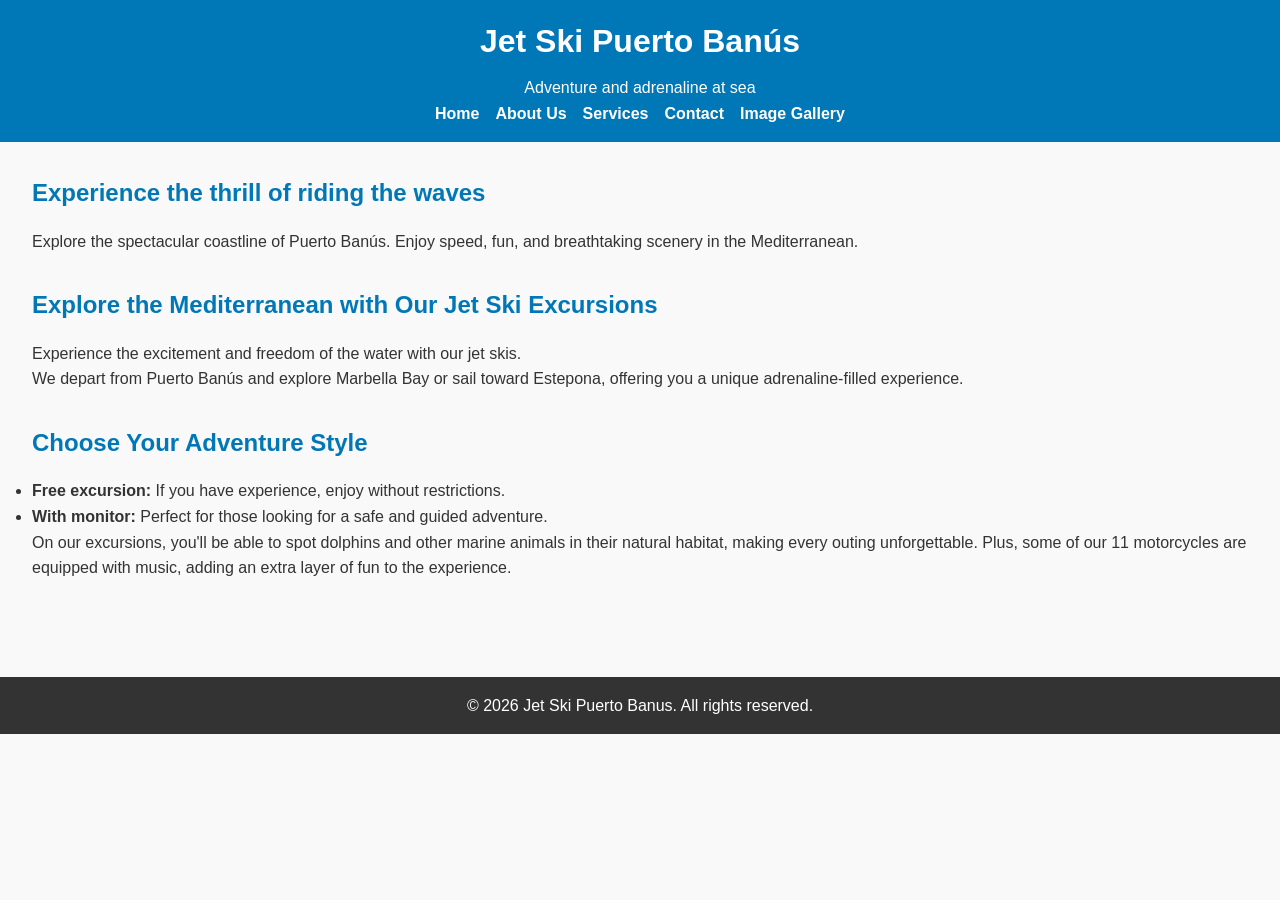
<file: index.html>
<!DOCTYPE html>
<html lang="en">
<head>
    <meta charset="UTF-8">
    <meta name="viewport" content="width=device-width, initial-scale=1.0">
    <title>Jet Ski Puerto Banús</title>
    <link rel="stylesheet" href="assets/css/styles.css">
</head>
<body>
    <header>
        <h1>Jet Ski Puerto Banús</h1>
        <p class="subtitle">Adventure and adrenaline at sea</p>
        <nav>
            <ul>
                <li><a href="index.html">Home</a></li>
                <li><a href="about.html">About Us</a></li>
                <li><a href="services.html">Services</a></li>
                <li><a href="contact.html">Contact</a></li>
                <li><a href="gallery.html">Image Gallery</a></li>
            </ul>
        </nav>
    </header>
    
    <main>
        <section id="intro">
            <h2>Experience the thrill of riding the waves</h2>
            <p>Explore the spectacular coastline of Puerto Banús. Enjoy speed, fun, and breathtaking scenery in the Mediterranean.</p>
        </section>
        
        <section id="jet-ski">
            <h2>Explore the Mediterranean with Our Jet Ski Excursions</h2>
            <p>Experience the excitement and freedom of the water with our jet skis.</p>
            <p>We depart from Puerto Banús and explore Marbella Bay or sail toward Estepona, offering you a unique adrenaline-filled experience.</p>
        </section>
        
        <section id="adventure">
            <h2>Choose Your Adventure Style</h2>
            <ul>
                <li><strong>Free excursion:</strong> If you have experience, enjoy without restrictions.</li>
                <li><strong>With monitor:</strong> Perfect for those looking for a safe and guided adventure.</li>
            </ul>
            <p>On our excursions, you'll be able to spot dolphins and other marine animals in their natural habitat, making every outing unforgettable. Plus, some of our 11 motorcycles are equipped with music, adding an extra layer of fun to the experience.</p>
        </section>
    </main>
    
    <footer>
    <p>&copy; <span id="year"></span> Jet Ski Puerto Banus. All rights reserved.</p>
</footer>
    <script src="assets/js/scripts.js"></script>
</body>
</html>
</file>
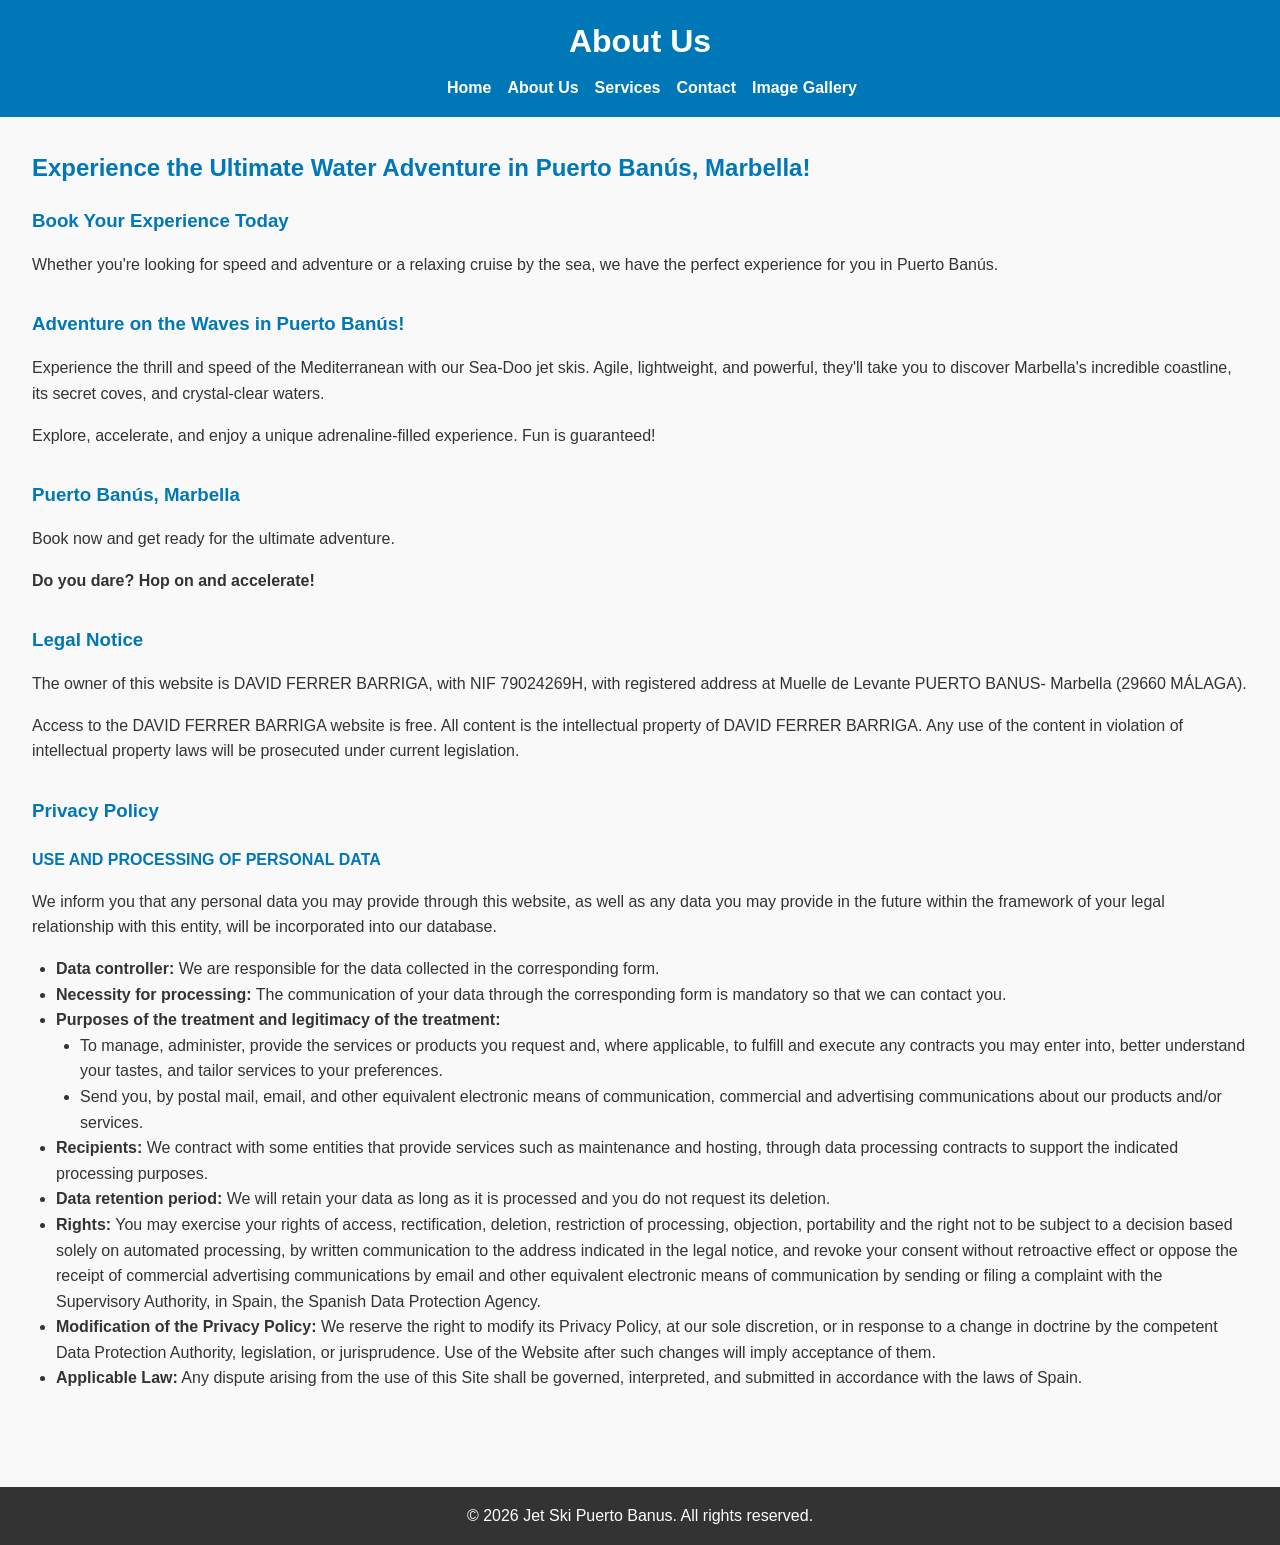
<file: about.html>
<!DOCTYPE html>
<html lang="en">
<head>
    <meta charset="UTF-8">
    <meta name="viewport" content="width=device-width, initial-scale=1.0">
    <title>About Us - Jet Ski Rental Service</title>
    <link rel="stylesheet" href="assets/css/styles.css">
    <style>
section {
    margin-bottom: 2rem;
}

h3, h4 {
    color: #0077b6;
    margin-bottom: 1rem;
}

ul {
    margin-left: 1.5rem;
    list-style-type: disc;
}

p {
    margin-bottom: 1rem;
    line-height: 1.6;
}
</style>
</head>
<body>
    <header>
        <h1>About Us</h1>
        <nav>
            <ul>
                <li><a href="index.html">Home</a></li>
                <li><a href="about.html">About Us</a></li>
                <li><a href="services.html">Services</a></li>
                <li><a href="contact.html">Contact</a></li>
                <li><a href="gallery.html">Image Gallery</a></li>
            </ul>
        </nav>
    </header>
    <main>
        <section>
            <h2>Experience the Ultimate Water Adventure in Puerto Banús, Marbella!</h2>
            <h3>Book Your Experience Today</h3>
            <p>Whether you're looking for speed and adventure or a relaxing cruise by the sea, we have the perfect experience for you in Puerto Banús.</p>
        </section>

        <section>
            <h3>Adventure on the Waves in Puerto Banús!</h3>
            <p>Experience the thrill and speed of the Mediterranean with our Sea-Doo jet skis. Agile, lightweight, and powerful, they'll take you to discover Marbella's incredible coastline, its secret coves, and crystal-clear waters.</p>
            <p>Explore, accelerate, and enjoy a unique adrenaline-filled experience. Fun is guaranteed!</p>
        </section>

        <section>
            <h3>Puerto Banús, Marbella</h3>
            <p>Book now and get ready for the ultimate adventure.</p>
            <p><strong>Do you dare? Hop on and accelerate!</strong></p>
        </section>

        <section>
            <h3>Legal Notice</h3>
            <p>The owner of this website is DAVID FERRER BARRIGA, with NIF 79024269H, with registered address at Muelle de Levante PUERTO BANUS- Marbella (29660 MÁLAGA).</p>
            <p>Access to the DAVID FERRER BARRIGA website is free. All content is the intellectual property of DAVID FERRER BARRIGA. Any use of the content in violation of intellectual property laws will be prosecuted under current legislation.</p>
        </section>

        <section>
            <h3>Privacy Policy</h3>
            <h4>USE AND PROCESSING OF PERSONAL DATA</h4>
            <p>We inform you that any personal data you may provide through this website, as well as any data you may provide in the future within the framework of your legal relationship with this entity, will be incorporated into our database.</p>
            <ul>
                <li><strong>Data controller:</strong> We are responsible for the data collected in the corresponding form.</li>
                <li><strong>Necessity for processing:</strong> The communication of your data through the corresponding form is mandatory so that we can contact you.</li>
                <li><strong>Purposes of the treatment and legitimacy of the treatment:</strong>
                    <ul>
                        <li>To manage, administer, provide the services or products you request and, where applicable, to fulfill and execute any contracts you may enter into, better understand your tastes, and tailor services to your preferences.</li>
                        <li>Send you, by postal mail, email, and other equivalent electronic means of communication, commercial and advertising communications about our products and/or services.</li>
                    </ul>
                </li>
                <li><strong>Recipients:</strong> We contract with some entities that provide services such as maintenance and hosting, through data processing contracts to support the indicated processing purposes.</li>
                <li><strong>Data retention period:</strong> We will retain your data as long as it is processed and you do not request its deletion.</li>
                <li><strong>Rights:</strong> You may exercise your rights of access, rectification, deletion, restriction of processing, objection, portability and the right not to be subject to a decision based solely on automated processing, by written communication to the address indicated in the legal notice, and revoke your consent without retroactive effect or oppose the receipt of commercial advertising communications by email and other equivalent electronic means of communication by sending or filing a complaint with the Supervisory Authority, in Spain, the Spanish Data Protection Agency.</li>
                <li><strong>Modification of the Privacy Policy:</strong> We reserve the right to modify its Privacy Policy, at our sole discretion, or in response to a change in doctrine by the competent Data Protection Authority, legislation, or jurisprudence. Use of the Website after such changes will imply acceptance of them.</li>
                <li><strong>Applicable Law:</strong> Any dispute arising from the use of this Site shall be governed, interpreted, and submitted in accordance with the laws of Spain.</li>
            </ul>
        </section>
    </main>
    <footer>
        <p>&copy; <span id="year"></span> Jet Ski Puerto Banus. All rights reserved.</p>
    </footer>
    <script src="assets/js/scripts.js"></script>
</body>
</html>
</file>
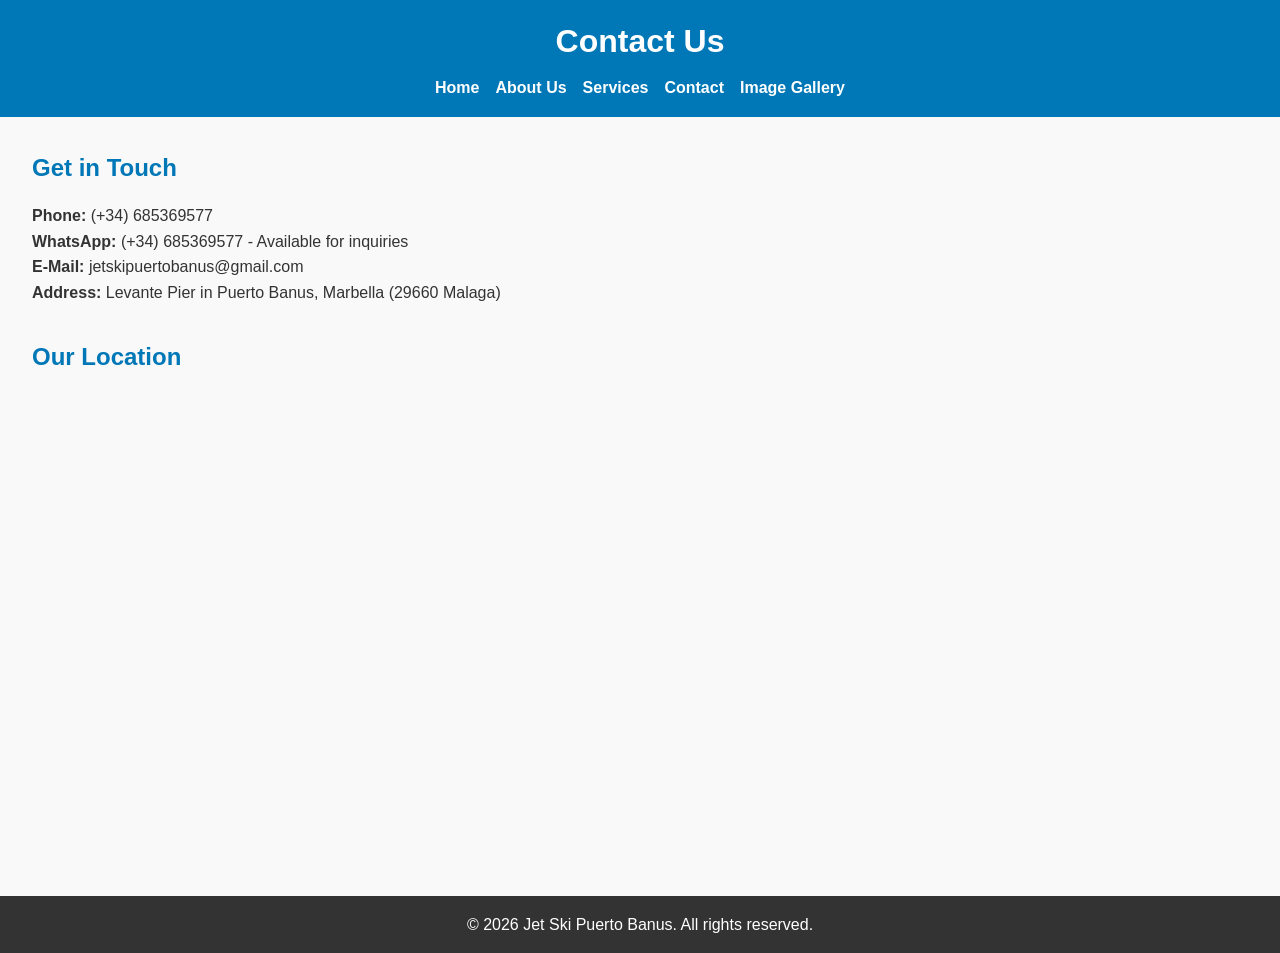
<file: contact.html>
<!DOCTYPE html>
<html lang="en">
<head>
    <meta charset="UTF-8">
    <meta name="viewport" content="width=device-width, initial-scale=1.0">
    <title>Contact Us - Jet Ski Rental Service</title>
    <link rel="stylesheet" href="assets/css/styles.css">
</head>
<body>
    <header>
        <h1>Contact Us</h1>
        <nav>
            <ul>
                <li><a href="index.html">Home</a></li>
                <li><a href="about.html">About Us</a></li>
                <li><a href="services.html">Services</a></li>
                <li><a href="contact.html">Contact</a></li>
                <li><a href="gallery.html">Image Gallery</a></li>
            </ul>
        </nav>
    </header>
    <main>
        <section>
            <h2>Get in Touch</h2>
            <p><strong>Phone:</strong> (+34) 685369577</p>
            <p><strong>WhatsApp:</strong> (+34) 685369577 - Available for inquiries</p>
            <p><strong>E-Mail:</strong> jetskipuertobanus@gmail.com</p>
            <p><strong>Address:</strong> Levante Pier in Puerto Banus, Marbella (29660 Malaga)</p>
        </section>
        <section>
            <h2>Our Location</h2>
            <!-- Google Maps Embed -->
            <div>
                <iframe 
                    src="https://www.google.com/maps/embed?pb=!1m18!1m12!1m3!1d1558.231781246187!2d-4.949403732997392!3d36.48695791406719!2m3!1f0!2f0!3f0!3m2!1i1024!2i768!4f13.1!3m3!1m2!1s0xd7329affb64c5ed%3A0xf6b04e1067fa75d7!2sJet%20Ski%20Puerto%20Ban%C3%BAs!5e0!3m2!1sen!2ses!4v1746025543437!5m2!1sen!2ses" 
                    width="400" 
                    height="300" 
                    style="border:0;" 
                    allowfullscreen="" 
                    loading="lazy" 
                    referrerpolicy="no-referrer-when-downgrade">
                </iframe>
            </div>
        </section>
    </main>
    <footer>
        <p>&copy; <span id="year"></span> Jet Ski Puerto Banus. All rights reserved.</p>
    </footer>
    <script src="assets/js/scripts.js"></script>
</body>
</html>
</file>
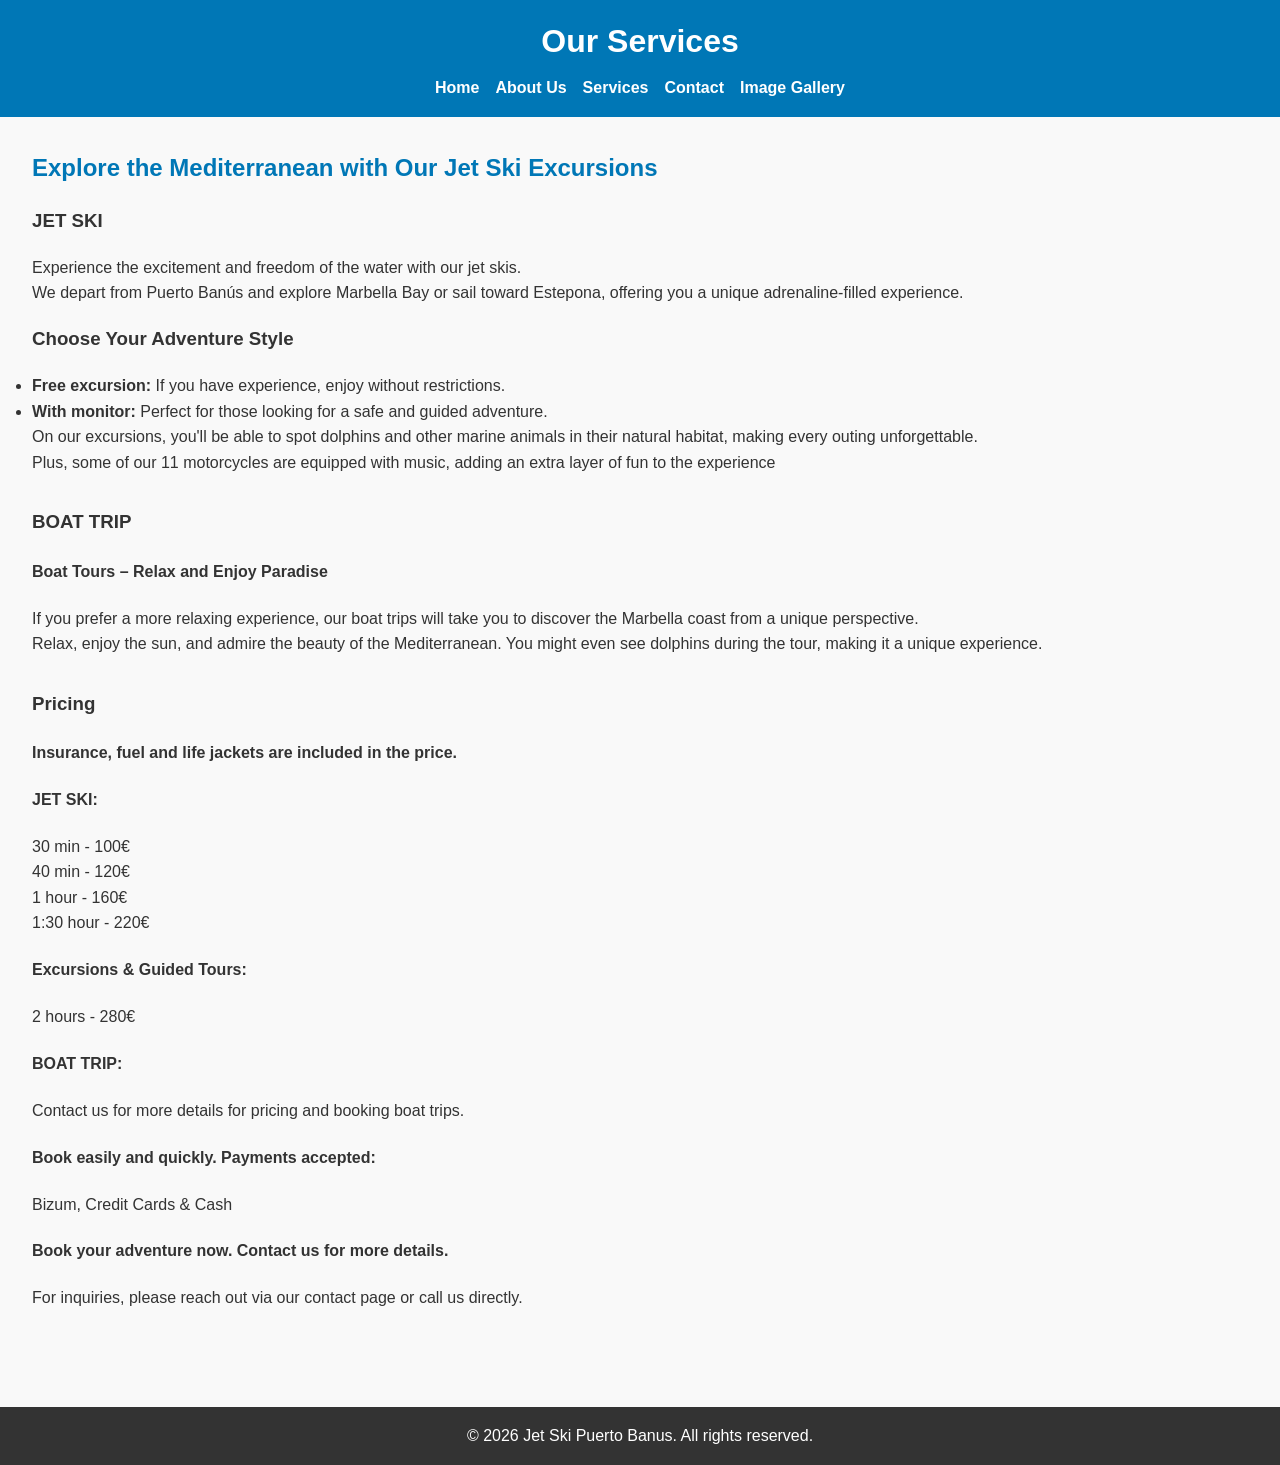
<file: services.html>
<!DOCTYPE html>
<html lang="en">
<head>
    <meta charset="UTF-8">
    <meta name="viewport" content="width=device-width, initial-scale=1.0">
    <title>Services - Jet Ski Rental Service</title>
    <link rel="stylesheet" href="assets/css/styles.css">
</head>
<body>
    <header>
        <h1>Our Services</h1>
        <nav>
            <ul>
                <li><a href="index.html">Home</a></li>
                <li><a href="about.html">About Us</a></li> <!-- Reverted back to About Us -->
                <li><a href="services.html">Services</a></li>
                <li><a href="contact.html">Contact</a></li>
                <li><a href="gallery.html">Image Gallery</a></li>
            </ul>
        </nav>
    </header>
    <main>
        <section>
            <h2>Explore the Mediterranean with Our Jet Ski Excursions</h2>
            <h3>JET SKI</h3>
            <p>Experience the excitement and freedom of the water with our jet skis.</p>
            <p>We depart from Puerto Banús and explore Marbella Bay or sail toward Estepona, offering you a unique adrenaline-filled experience.</p>
            <h3>Choose Your Adventure Style</h3>
            <ul>
                <li><strong>Free excursion:</strong> If you have experience, enjoy without restrictions.</li>
                <li><strong>With monitor:</strong> Perfect for those looking for a safe and guided adventure.</li>
            </ul>
            <p>On our excursions, you'll be able to spot dolphins and other marine animals in their natural habitat, making every outing unforgettable.</p>
            <p>Plus, some of our 11 motorcycles are equipped with music, adding an extra layer of fun to the experience</p>
        </section>

        <section>
            <h3>BOAT TRIP</h3>
            <h4>Boat Tours – Relax and Enjoy Paradise</h4>
            <p>If you prefer a more relaxing experience, our boat trips will take you to discover the Marbella coast from a unique perspective.</p>
            <p>Relax, enjoy the sun, and admire the beauty of the Mediterranean. You might even see dolphins during the tour, making it a unique experience.</p>
        </section>

        <section>
            <h3>Pricing</h3>
            <h4>Insurance, fuel and life jackets are included in the price.</h4>
            <h4>JET SKI:</h4>
            <p>30 min - 100€</p>
            <p>40 min - 120€</p>
            <p>1 hour - 160€</p>
            <p>1:30 hour - 220€</p>
            <h4>Excursions & Guided Tours:</h4>
            <p>2 hours - 280€</p>
            <h4>BOAT TRIP:</h4>
            <p>Contact us for more details for pricing and booking boat trips.</p>
            <h4>Book easily and quickly. Payments accepted:</h4>
            <p>Bizum, Credit Cards & Cash</p>        
            <h4>Book your adventure now. Contact us for more details.</h4>
            <p>For inquiries, please reach out via our contact page or call us directly.</p>
        </section>
    </main>
    <footer>
        <p>&copy; <span id="year"></span> Jet Ski Puerto Banus. All rights reserved.</p>
    </footer>
    <script src="assets/js/scripts.js"></script>
</body>
</html>
</file>
<file: assets/css/styles.css>
/* General Reset */
body, h1, h2, p, ul, li {
    margin: 0;
    padding: 0;
    box-sizing: border-box;
}

/* Body Styling */
body {
    font-family: Arial, sans-serif;
    line-height: 1.6;
    color: #333;
    background-color: #f9f9f9;
    margin: 0;
    padding: 0;
}

/* Header Styling */
header {
    background-color: #0077b6;
    color: #fff;
    padding: 1rem 0;
    text-align: center;
}

header h1 {
    margin-bottom: 0.5rem;
}

nav ul {
    list-style: none;
    display: flex;
    justify-content: center;
    gap: 1rem;
    padding: 0;
}

nav ul li a {
    color: #fff;
    text-decoration: none;
    font-weight: bold;
}

nav ul li a:hover {
    text-decoration: underline;
}

/* Main Content */
main {
    padding: 2rem;
}

section {
    margin-bottom: 2rem;
}

h2 {
    color: #0077b6;
    margin-bottom: 1rem;
}

/* Footer Styling */
footer {
    background-color: #333;
    color: #fff;
    text-align: center;
    padding: 1rem 0;
    margin-top: 2rem;
}

footer p {
    margin: 0;
}

/* Map Styling */
iframe {
    width: 100%;
    height: 400px;
    border: 0;
}

/* Responsive Design */
@media (max-width: 768px) {
    nav ul {
        flex-direction: column;
        gap: 0.5rem;
    }

    iframe {
        height: 300px;
    }
}

.instagram-link .instagram-url {
    font-size: 1.2rem; /* Larger font size */
    font-weight: bold; /* Make the text bold */
    color: #0077b6; /* Keep the link color */
    text-decoration: none; /* Remove underline */
}

.instagram-link .instagram-url:hover {
    text-decoration: underline; /* Add underline on hover */
}
</file>
